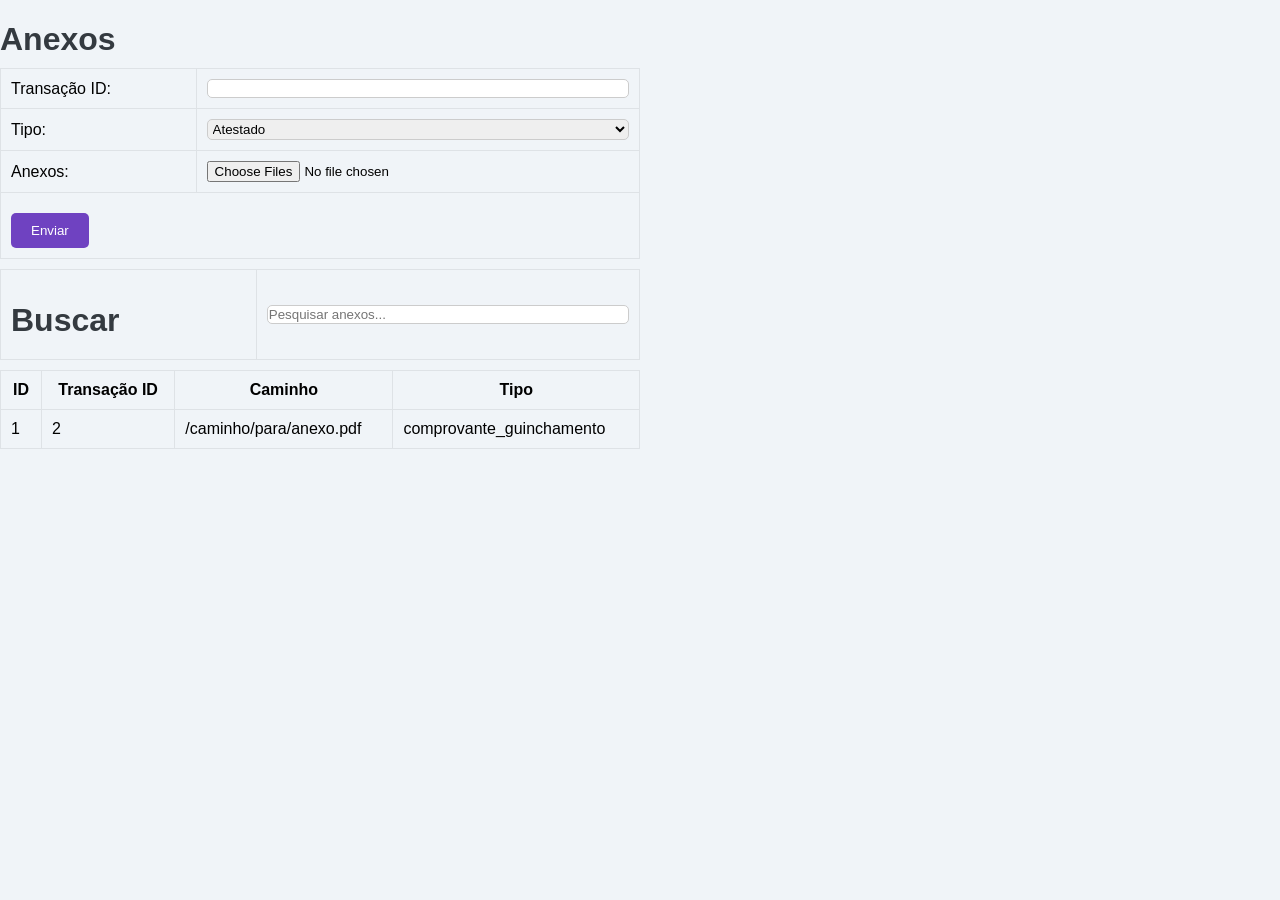
<file: templates/anexos.html>
<!DOCTYPE html>
<html lang="pt-br">
<head>
    <meta charset="UTF-8">
    <meta name="viewport" content="width=device-width, initial-scale=1.0">
    <link rel="stylesheet" href="../statics/css/bootstrap.min.css">
    <title>Anexos</title>
</head>
<body>
    <div class="container">
        <h1>Anexos</h1>
        <table class="table">
            <tr>
                <td><label for="transacao_id">Transação ID:</label></td>
                <td><input type="number" id="transacao_id" name="transacao_id" required></td>
            </tr>
            <tr>
                <td><label for="tipo">Tipo:</label></td>
                <td>
                    <select id="tipo" name="tipo" required>
                        <option value="atestado">Atestado</option>
                        <option value="comprovante_guinchamento">Comprovante de Guincho</option>
                        <option value="nota_fiscal">Nota Fiscal</option>
                    </select>
                </td>
            </tr>
            <tr>
                <td><label for="anexos">Anexos:</label></td>
                <td><input type="file" id="anexos" name="anexos[]" multiple required></td>
            </tr>
            <tr>
                <td colspan="2"><button type="submit">Enviar</button></td>
            </tr>
        </table>
        <form action="/upload_anexos" method="post" enctype="multipart/form-data">
            
        </form>
        <table>
            <tr>
                <td><h1>Buscar</h1></td>
                <td><input type="text" id="pesquisa" onkeyup="filtrarAnexos()" placeholder="Pesquisar anexos...">    </td>
            </tr>
        </table>
        <table class="table table-bordered">
            <thead>
                <tr>
                    <th>ID</th>
                    <th>Transação ID</th>
                    <th>Caminho</th>
                    <th>Tipo</th>
                </tr>
            </thead>
            <tbody>
                <!-- Exemplo de linha de anexo -->
                <tr>
                    <td>1</td>
                    <td>2</td>
                    <td>/caminho/para/anexo.pdf</td>
                    <td>comprovante_guinchamento</td>
                </tr>
                <!-- Mais linhas de anexos aqui -->
            </tbody>
        </table>
    </div>
    <script src="../statics/js/anexos.js"></script>
    <script src="../statics/js/bootstrap.bundle.min.js"></script>
</body>
</html>
</file>
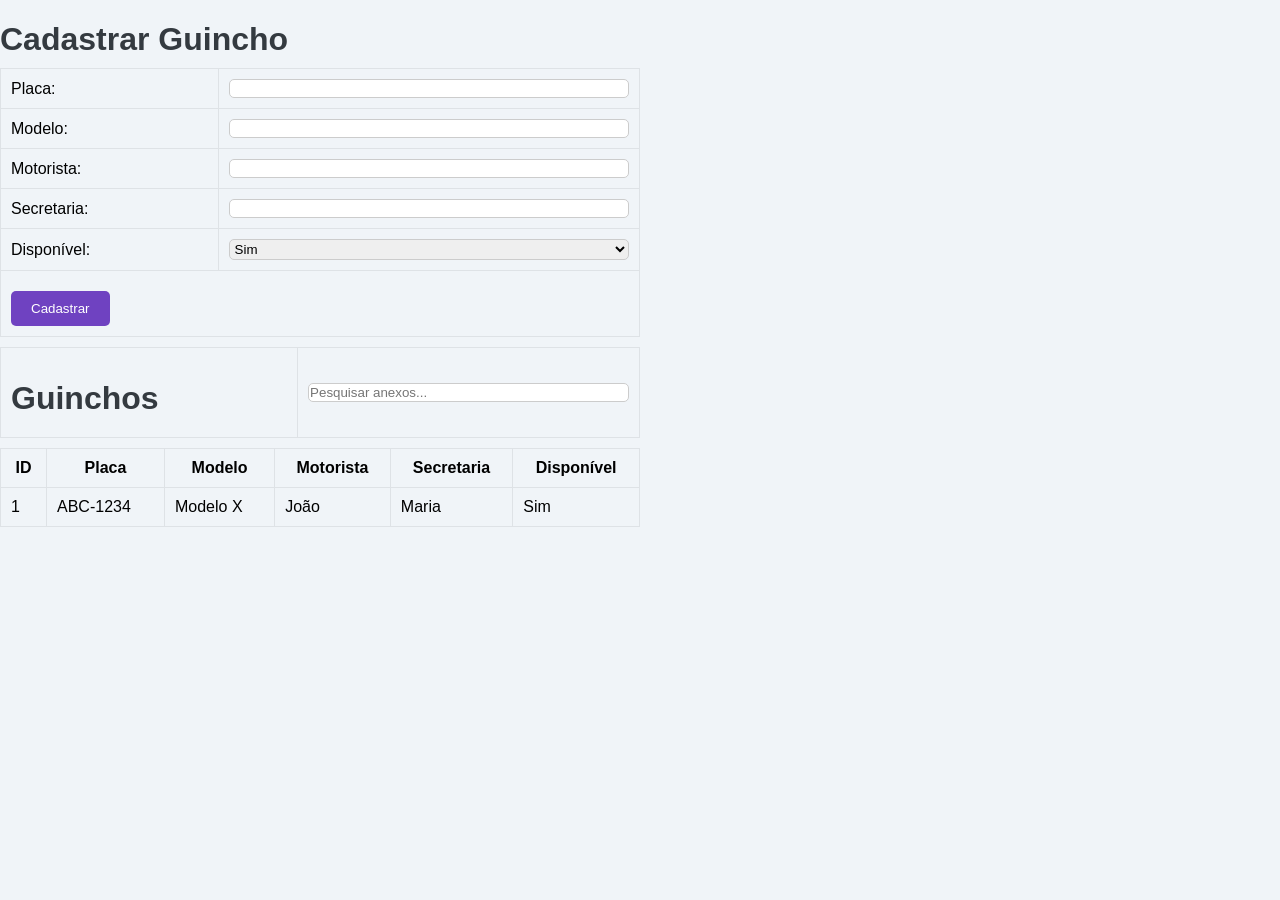
<file: templates/guinchos.html>
<!DOCTYPE html>
<html lang="pt-br">
<head>
    <meta charset="UTF-8">
    <link rel="stylesheet" href="../statics/css/bootstrap.min.css">
    <title>Guinchos</title>
</head>
<body>
    <div class="container">
        <div class="row">
            <div class="col-md-6">
                <h1>Cadastrar Guincho</h1>
                <form action="/cadastrar_guincho" method="post">
                    <table class="table">
                        <tr>
                            <td><label for="placa">Placa:</label></td>
                            <td><input type="text" id="placa" name="placa" required></td>
                        </tr>
                        <tr>
                            <td><label for="modelo">Modelo:</label></td>
                            <td><input type="text" id="modelo" name="modelo" required></td>
                        </tr>
                        <tr>
                            <td><label for="motorista_id">Motorista:</label></td>
                            <td><input type="number" id="motorista_id" name="motorista_id"></td>
                        </tr>
                        <tr>
                            <td><label for="secretaria_id">Secretaria:</label></td>
                            <td><input type="number" id="secretaria_id" name="secretaria_id" required></td>
                        </tr>
                        <tr>
                            <td><label for="disponivel">Disponível:</label></td>
                            <td>
                                <select id="disponivel" name="disponivel" required>
                                    <option value="1">Sim</option>
                                    <option value="0">Não</option>
                                </select>
                            </td>
                        </tr>
                        <tr>
                            <td colspan="2"><button type="submit">Cadastrar</button></td>
                        </tr>
                    </table>
                </form>
            </div>
            <div class="col-md-6">
                <table>
                    <tr>
                        <td><h1>Guinchos</h1></td>
                        <td><input type="text" id="pesquisa" onkeyup="filtrarAnexos()" placeholder="Pesquisar anexos...">    </td>
                    </tr>
                </table>
                <table class="table table-bordered">
                    <thead>
                        <tr>
                            <th>ID</th>
                            <th>Placa</th>
                            <th>Modelo</th>
                            <th>Motorista</th>
                            <th>Secretaria</th>
                            <th>Disponível</th>
                        </tr>
                    </thead>
                    <tbody>
                        <tr>
                            <td>1</td>
                            <td>ABC-1234</td>
                            <td>Modelo X</td>
                            <td>João</td>
                            <td>Maria</td>
                            <td>Sim</td>
                        </tr>
                    </tbody>
                </table>
            </div>
        </div>
    </div>
    <script src="../statics/js/guinchos.js"></script>
    <script src="../statics/js/bootstrap.bundle.min.js"></script>
</body>
</html>
</file>
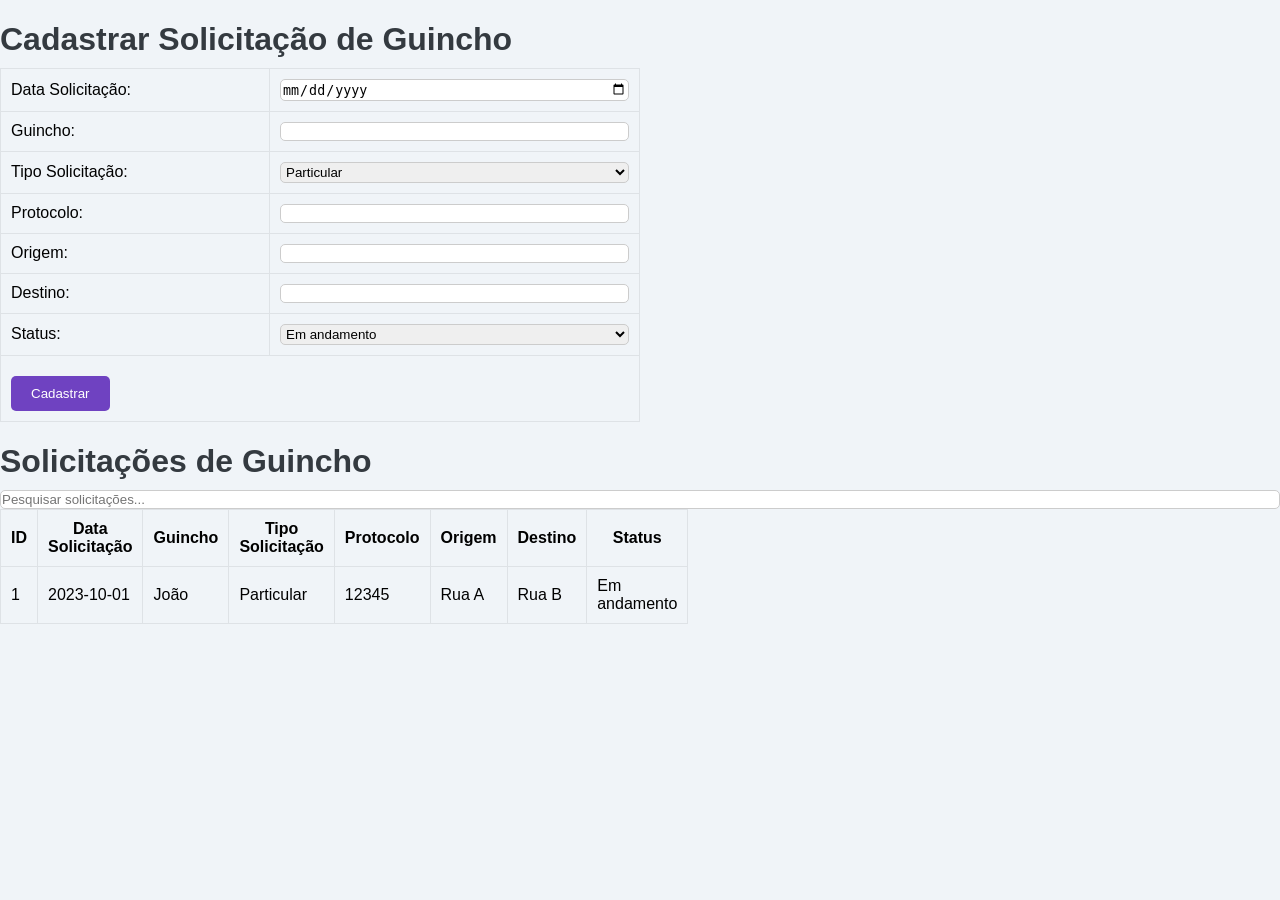
<file: templates/servicos_guincho.html>
<!DOCTYPE html>
<html lang="pt-br">
<head>
    <meta charset="UTF-8">
    <link rel="stylesheet" href="../statics/css/bootstrap.min.css">
    <title>Solicitações de Guincho</title>
</head>
<body>
    <div class="container">
        <div class="row">
            <div class="col-md-6">
                <h1>Cadastrar Solicitação de Guincho</h1>
                <form action="/cadastrar_solicitacao" method="post">
                    <table class="table">
                        <tr>
                            <td><label for="data_solicitacao">Data Solicitação:</label></td>
                            <td><input type="date" id="data_solicitacao" name="data_solicitacao" required></td>
                        </tr>
                        <tr>
                            <td><label for="guincho_id">Guincho:</label></td>
                            <td><input type="number" id="guincho_id" name="guincho_id" required></td>
                        </tr>
                        <tr>
                            <td><label for="tipo_solicitacao">Tipo Solicitação:</label></td>
                            <td>
                                <select id="tipo_solicitacao" name="tipo_solicitacao" required>
                                    <option value="Particular">Particular</option>
                                    <option value="Seguradora">Seguradora</option>
                                </select>
                            </td>
                        </tr>
                        <tr>
                            <td><label for="protocolo">Protocolo:</label></td>
                            <td><input type="text" id="protocolo" name="protocolo"></td>
                        </tr>
                        <tr>
                            <td><label for="origem">Origem:</label></td>
                            <td><input type="text" id="origem" name="origem" required></td>
                        </tr>
                        <tr>
                            <td><label for="destino">Destino:</label></td>
                            <td><input type="text" id="destino" name="destino" required></td>
                        </tr>
                        <tr>
                            <td><label for="status">Status:</label></td>
                            <td>
                                <select id="status" name="status" required>
                                    <option value="Em andamento">Em andamento</option>
                                    <option value="Finalizado">Finalizado</option>
                                    <option value="Cancelado">Cancelado</option>
                                </select>
                            </td>
                        </tr>
                        <tr>
                            <td colspan="2"><button type="submit">Cadastrar</button></td>
                        </tr>
                    </table>
                </form>
            </div>
            <div class="col-md-6">
                <h1>Solicitações de Guincho</h1>
                <input type="text" id="pesquisa" onkeyup="filtrarSolicitacoes()" placeholder="Pesquisar solicitações...">
                <table class="table table-bordered">
                    <thead>
                        <tr>
                            <th>ID</th>
                            <th>Data Solicitação</th>
                            <th>Guincho</th>
                            <th>Tipo Solicitação</th>
                            <th>Protocolo</th>
                            <th>Origem</th>
                            <th>Destino</th>
                            <th>Status</th>
                        </tr>
                    </thead>
                    <tbody>
                        <tr>
                            <td>1</td>
                            <td>2023-10-01</td>
                            <td>João</td>
                            <td>Particular</td>
                            <td>12345</td>
                            <td>Rua A</td>
                            <td>Rua B</td>
                            <td>Em andamento</td>
                        </tr>
                    </tbody>
                </table>
            </div>
        </div>
    </div>
    <script src="../statics/js/solicitacoes_guinchamento.js"></script>
    <script src="../statics/js/bootstrap.bundle.min.js"></script>
</body>
</html>
</file>
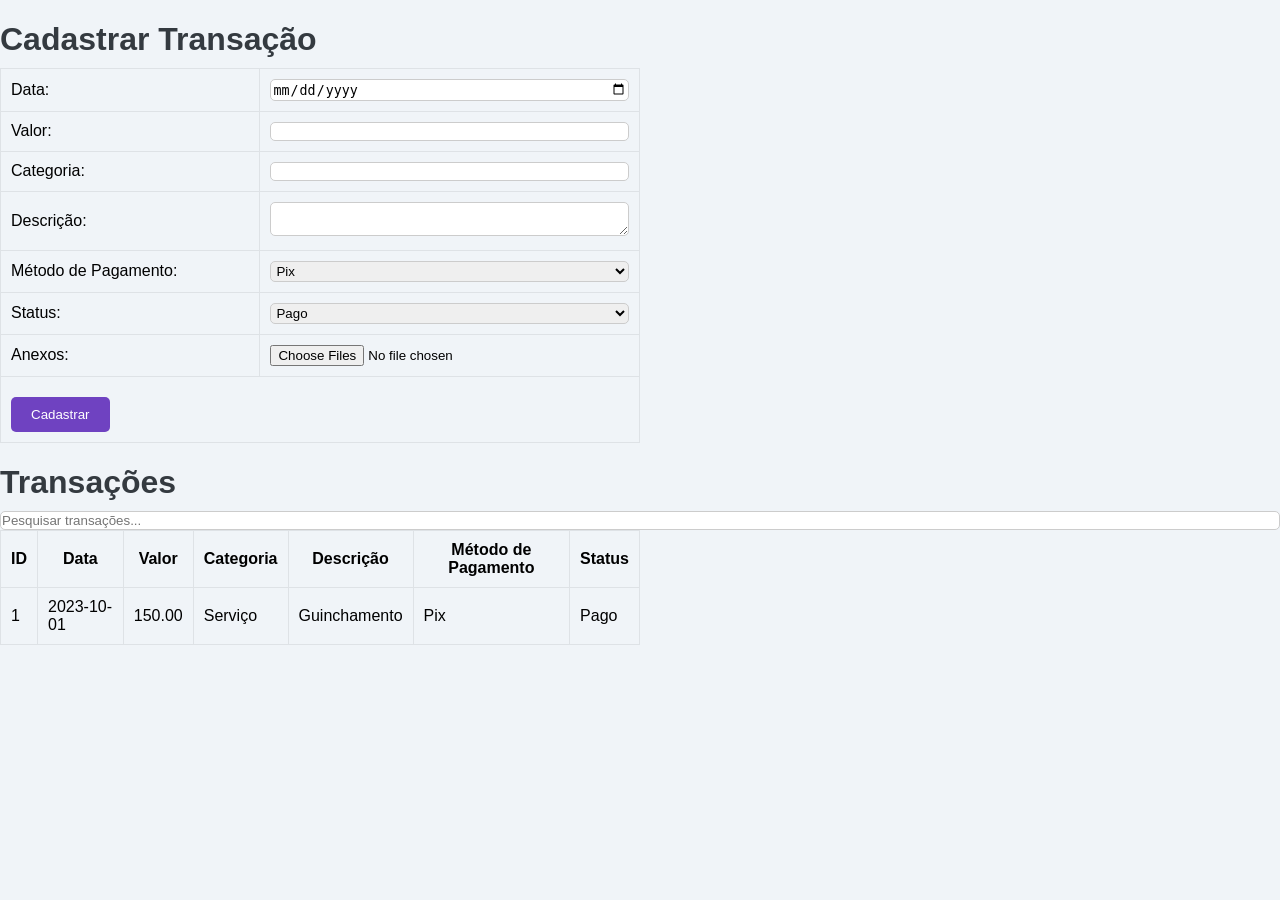
<file: templates/transacoes.html>
<!DOCTYPE html>
<html lang="pt-br">
<head>
    <meta charset="UTF-8">
    <link rel="stylesheet" href="../statics/css/bootstrap.min.css">
    <title>Transações</title>
</head>
<body>
    <div class="container">
        <div class="row">
            <div class="col-md-6">
                <h1>Cadastrar Transação</h1>
                <form action="/cadastrar_transacao" method="post">
                    <table class="table">
                        <tr>
                            <td><label for="data">Data:</label></td>
                            <td><input type="date" id="data" name="data" required></td>
                        </tr>
                        <tr>
                            <td><label for="valor">Valor:</label></td>
                            <td><input type="number" id="valor" name="valor" step="0.01" required></td>
                        </tr>
                        <tr>
                            <td><label for="categoria">Categoria:</label></td>
                            <td><input type="text" id="categoria" name="categoria" required></td>
                        </tr>
                        <tr>
                            <td><label for="descricao">Descrição:</label></td>
                            <td><textarea id="descricao" name="descricao" required></textarea></td>
                        </tr>
                        <tr>
                            <td><label for="metodo_pagamento">Método de Pagamento:</label></td>
                            <td>
                                <select id="metodo_pagamento" name="metodo_pagamento" required>
                                    <option value="Pix">Pix</option>
                                    <option value="Cartão">Cartão</option>
                                    <option value="Dinheiro">Dinheiro</option>
                                </select>
                            </td>
                        </tr>
                        <tr>
                            <td><label for="status">Status:</label></td>
                            <td>
                                <select id="status" name="status" required>
                                    <option value="Pago">Pago</option>
                                    <option value="Pendente">Pendente</option>
                                    <option value="Parcelado">Parcelado</option>
                                </select>
                            </td>
                        </tr>
                        
                        <tr>
                            <td><label for="anexos">Anexos:</label></td>
                            <td><input type="file" id="anexos" name="anexos[]" multiple required></td>
                        </tr>
        
                            <td colspan="2"><button type="submit">Cadastrar</button></td>
                    </tr>
                    </table>
                </form>
            </div>
            <div class="col-md-6">
                <h1>Transações</h1>
                <input type="text" id="pesquisa" onkeyup="filtrarTransacoes()" placeholder="Pesquisar transações...">
                <table class="table table-bordered">
                    <thead>
                        <tr>
                            <th>ID</th>
                            <th>Data</th>
                            <th>Valor</th>
                            <th>Categoria</th>
                            <th>Descrição</th>
                            <th>Método de Pagamento</th>
                            <th>Status</th>
                        </tr>
                    </thead>
                    <tbody>
                        <tr>
                            <td>1</td>
                            <td>2023-10-01</td>
                            <td>150.00</td>
                            <td>Serviço</td>
                            <td>Guinchamento</td>
                            <td>Pix</td>
                            <td>Pago</td>
                        </tr>
                    </tbody>
                </table>
            </div>
        </div>
    </div>
    <script src="../statics/js/transacoes.js"></script>
    <script src="../statics/js/bootstrap.bundle.min.js"></script>
</body>
</html>
</file>
